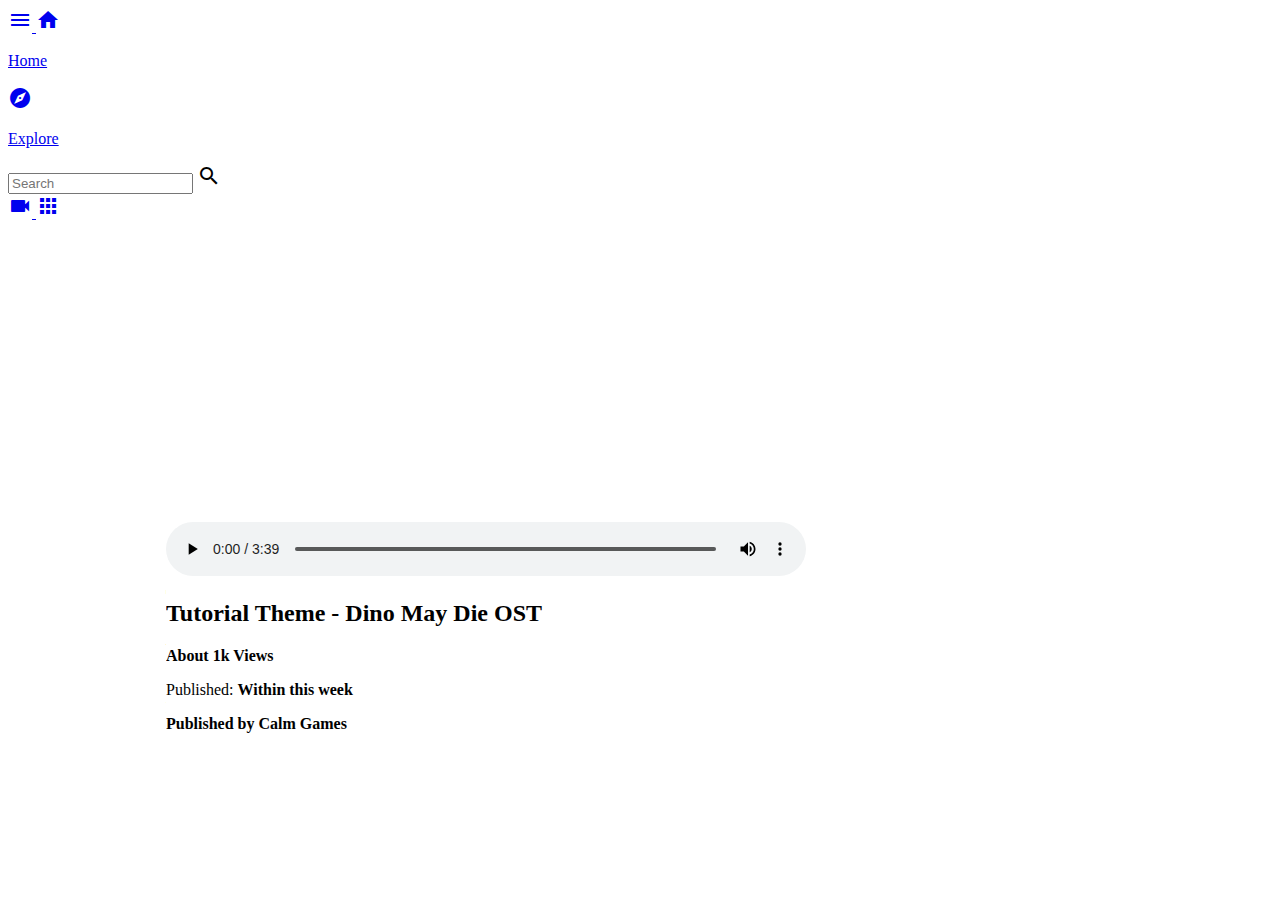
<file: public/vid/id/0000001/index.html>
<!DOCTYPE html>
<html lang="en">

<head>
  <meta charset="UTF-8">
  <meta http-equiv="X-UA-Compatible" content="IE=edge">
  <meta name="viewport" content="width=device-width, initial-scale=1.0">
  <link rel="stylesheet" href="https://watch.infrared.ga/public/style.css">
  <link rel="stylesheet" href="https://fonts.googleapis.com/icon?family=Material+Icons">
  <title>Infrared Video</title>
  <link href="https://vjs.zencdn.net/7.20.3/video-js.css" rel="stylesheet" />
</head>

<body class="bg-gray-100">
  <div class="flex flex-row h-max-10">
    <!-- Side Nav Starts here -->
    <aside class="z-10 hidden md:block ">
      <div class="flex bg-white flex-col items-center py-5 px-1 h-screen fixed">
        <a class="mb-6" href="#">
          <span class="material-icons">menu</span>
        </a>
        <a class=" text-youtube my-4 text-center" href="https://watch.infrared.ga/public">
          <span class="material-icons">home</span>
          <p class="text-xxs">Home</p>
        </a>
        <a class="my-4 text-center" href="https://watch.infrared.ga/public/explore">
          <span class="material-icons">explore</span>
          <p class="text-xxs">Explore</p>
        </a>
      </div>
    </aside>
    <!-- Side Nav Ends here -->

    <!-- Header starts here -->
    <header
      class="fixed w-full bg-gray-50 top-0 overflow-hidden z-10 p-4 border-gray-300 border-b flex justify-between items-center">

      <div class="header-mid w-full flex items-center justify-end">
        <div class="input hidden w-full sm:block sm:mx-1">
          <div class="flex w-full">
            <input
              class="border-gray-300 border px-4 py-1 w-full focus:border focus:border-gray-700 focus:outline-none :focus:shadow-inner"
              type="text" placeholder="Search">
            <span
              class="material-icons align-middle cursor-pointer text-gray-500 border-t border-r border-b bg-gray-100 font-thin px-5 py-1 border-gray-300 hover:text-gray-600 hover:shadow-inner">search</span>
          </div>
        </div>
      </div>

      <div class="header-right text-gray-600 flex items-center justify-end w-full">
        <a class="mx-2 hidden sm:block" href="https://watch.infrared.ga/public/upload">
          <span class="material-icons">videocam</span>
        </a>
        <a class="mx-2 hidden sm:block" href="https://calmgames.cf">
          <span class="material-icons">apps</span>
        </a>
      </div>

    </header>
    <!-- Header ends here -->

  </div>
  
  
  <div style="margin:auto; width:75%;">
    <br><br><br><br><br>
      <video
    id="my-video"
    class="video-js"
    controls
    preload="auto"
    width="640"
    height="264"
    data-setup="{}"
           >
    <source src="./video.mp4" type="video/mp4" />
    <p class="vjs-no-js">
      To view this video please enable JavaScript, and consider upgrading to a
      web browser that
      <a href="https://videojs.com/html5-video-support/" target="_blank"
        >supports HTML5 video</a
      >
    </p>
  </video>
    <br>
    <h2>Tutorial Theme - Dino May Die OST</h2>
    <p><strong>About 1k Views</strong></p>
    <p>Published: <strong>Within this week</strong></p>
    <p><strong>Published by Calm Games</strong></p>
  

  <script src="https://vjs.zencdn.net/7.20.3/video.min.js"></script>
  </div>
</body>

</html>
</file>
